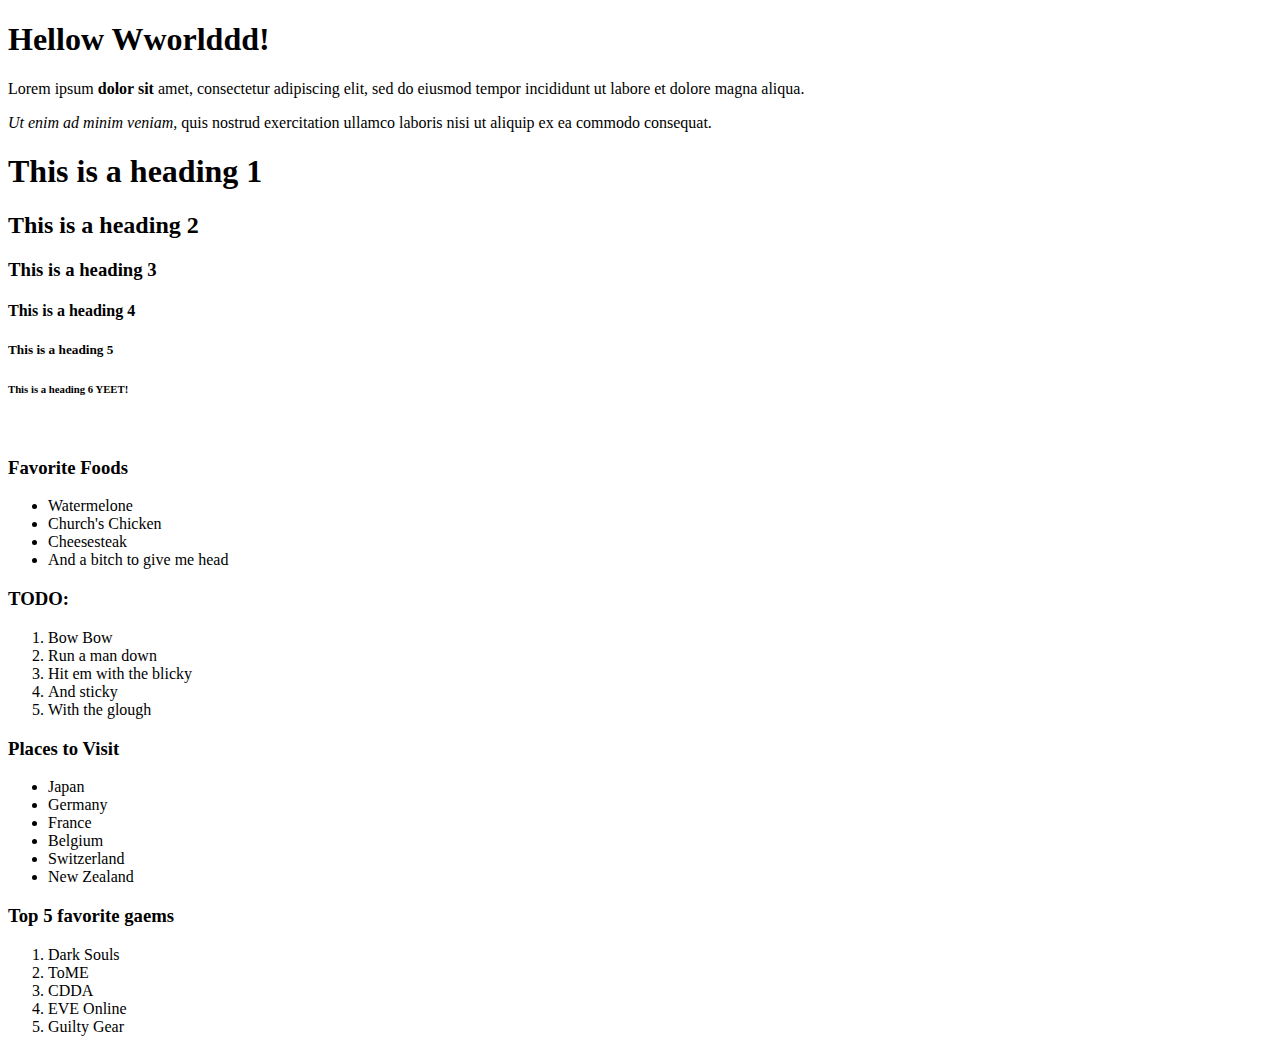
<file: html-boilerplate/index.html>
<!DOCTYPE html>
<html lang="en">
	<head>
		<meta charset="UTF-8">
		<title>Odin Project First Webpage</title>
	</head>

	<body>
		<h1>Hellow Wworlddd!</h1>
		<p>Lorem ipsum <strong>dolor sit</strong> amet, consectetur adipiscing elit, sed do eiusmod tempor incididunt ut labore et dolore magna aliqua.</p>
		<p><em>Ut enim ad minim veniam,</em> quis nostrud exercitation ullamco laboris nisi ut aliquip ex ea commodo consequat.</p>
		<h1>This is a heading 1</h1>
		<h2>This is a heading 2</h2>
		<h3>This is a heading 3</h3>
		<h4>This is a heading 4</h4>
		<h5>This is a heading 5</h5>
		<h6>This is a heading 6 YEET!</h6>
		<br>
		<!-- This is a comment! -->
		<!-- I did this one (half) manually!-->
		<h3>Favorite Foods</h3>
		<ul>
			<li>Watermelone</li>
			<li>Church's Chicken</li>
			<li>Cheesesteak</li>
			<li>And a bitch to give me head</li>
		</ul>
		<h3>TODO:</h3>
		<ol>
			<li>Bow Bow</li>
			<li>Run a man down</li>
			<li>Hit em with the blicky</li>
			<li>And sticky</li>
			<li>With the glough</li>
		</ol>
		<h3>Places to Visit</h3>
		<ul>
			<li>Japan</li>
			<li>Germany</li>
			<li>France</li>
			<li>Belgium</li>
			<li>Switzerland</li>
			<li>New Zealand</li>
		</ul>
		<h3>Top 5 favorite gaems</h3>
		<ol>
			<li>Dark Souls</li>
			<li>ToME</li>
			<li>CDDA</li>
			<li>EVE Online</li>
			<li>Guilty Gear</li>
		</ol>
	</body>
</html>
</file>
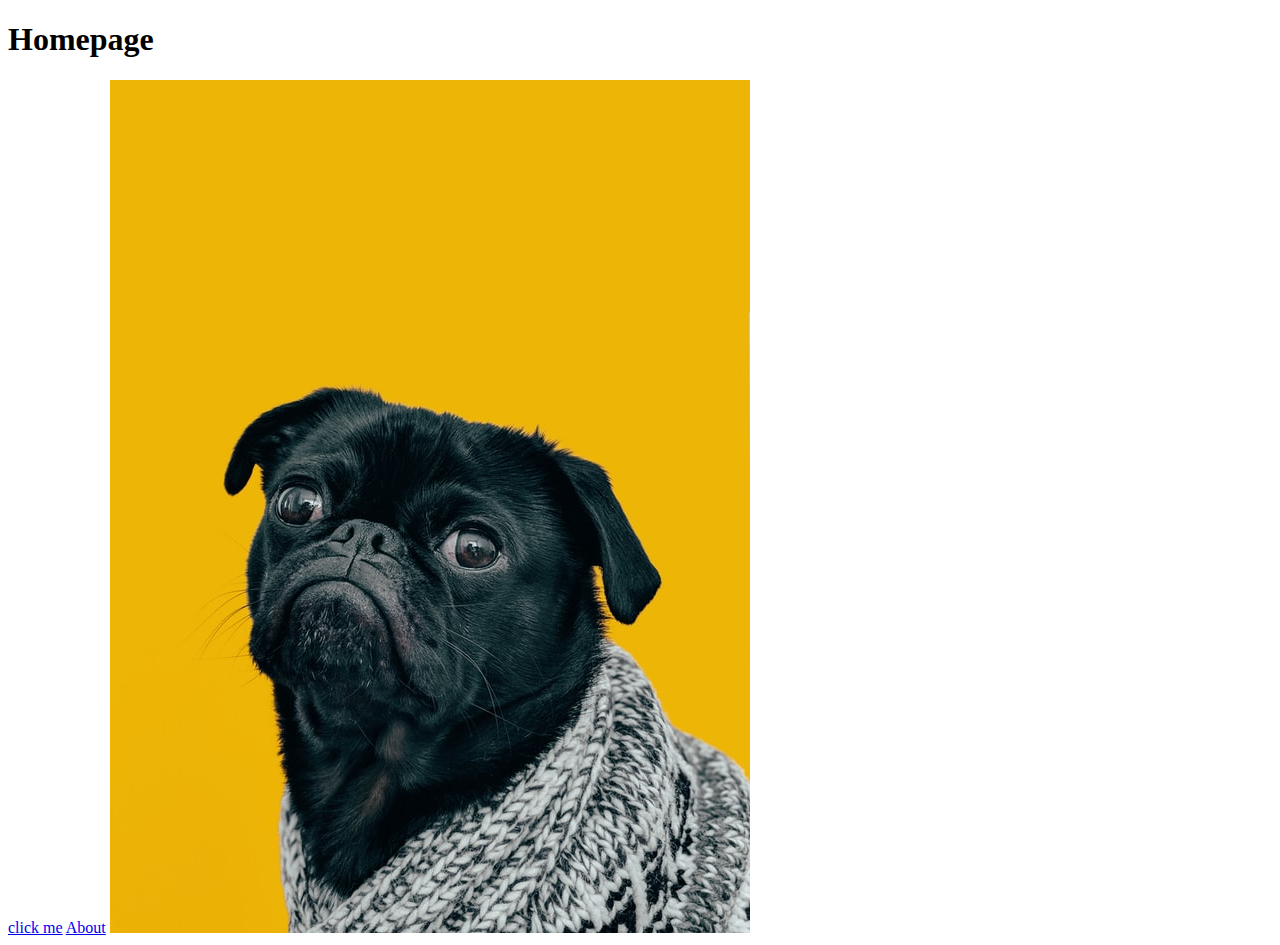
<file: odin-link-and-images/index.html>
<!DOCTYPE html>
<html>
	<head>
		<meta charset="utf-8">
		<title>Odin Project Links and Images</title>
	</head>
	<body>
		<h1>Homepage</h1>
		<a href="https://www.theodinproject.com/about">click me</a>
		<a href="./pages/about.html">About</a>
		<img src="./images/dog.jpg" alt="Dee Oh Double Gee Bow Wow!">
	</body>
</html>
</file>
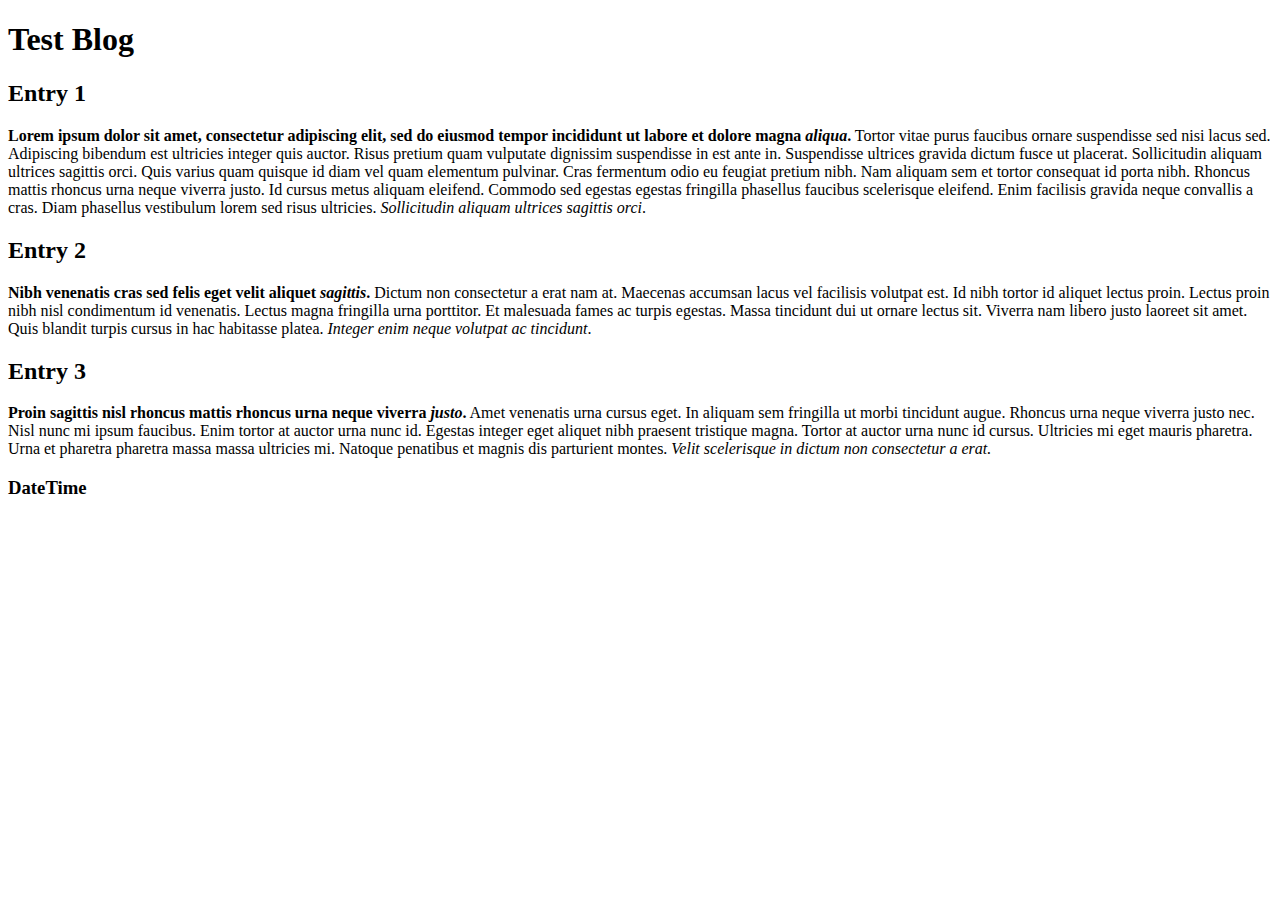
<file: html-boilerplate/blog.html>
<!DOCTYPE html>
<html lang="en">
    <head>
        <meta charset="utf-8">
    </head>
    <body>
        <h1>Test Blog</h1>
        <h2>Entry 1</h2>
        <p><strong>Lorem ipsum dolor sit amet, consectetur adipiscing elit, sed do eiusmod tempor incididunt ut
            labore et dolore magna <em>aliqua</em>.</strong> Tortor vitae purus faucibus ornare suspendisse sed nisi lacus sed.
            Adipiscing bibendum est ultricies integer quis auctor. Risus pretium quam vulputate dignissim suspendisse
            in est ante in. Suspendisse ultrices gravida dictum fusce ut placerat. Sollicitudin aliquam ultrices
            sagittis orci. Quis varius quam quisque id diam vel quam elementum pulvinar. Cras fermentum odio eu
            feugiat pretium nibh. Nam aliquam sem et tortor consequat id porta nibh. Rhoncus mattis rhoncus urna
            neque viverra justo. Id cursus metus aliquam eleifend. Commodo sed egestas egestas fringilla phasellus
            faucibus scelerisque eleifend. Enim facilisis gravida neque convallis a cras. Diam phasellus vestibulum
            lorem sed risus ultricies. <em>Sollicitudin aliquam ultrices sagittis orci</em>.</p>
        <h2>Entry 2</h2>
        <p><strong>Nibh venenatis cras sed felis eget velit aliquet <em>sagittis</em>.</strong> Dictum non consectetur a erat
             nam at. Maecenas accumsan lacus vel facilisis volutpat est. Id nibh tortor id aliquet lectus proin.
            Lectus proin nibh nisl condimentum id venenatis. Lectus magna fringilla urna porttitor.
            Et malesuada fames ac turpis egestas. Massa tincidunt dui ut ornare lectus sit.
            Viverra nam libero justo laoreet sit amet. Quis blandit turpis cursus in hac habitasse platea.
            <em>Integer enim neque volutpat ac tincidunt</em>.</p>
        <h2>Entry 3</h2>
        <p><strong>Proin sagittis nisl rhoncus mattis rhoncus urna neque viverra <em>justo</em>.</strong> Amet venenatis urna cursus eget. In aliquam sem fringilla ut morbi tincidunt augue. Rhoncus urna neque viverra justo nec. Nisl nunc mi ipsum faucibus. Enim tortor at auctor urna nunc id. Egestas integer eget aliquet nibh praesent tristique magna. Tortor at auctor urna nunc id cursus. Ultricies mi eget mauris pharetra. Urna et pharetra pharetra massa massa ultricies mi. Natoque penatibus et magnis dis parturient montes. <em>Velit scelerisque in dictum non consectetur a erat.</em></p>
        <h3>DateTime</h3>
    </body>
</html>
</file>
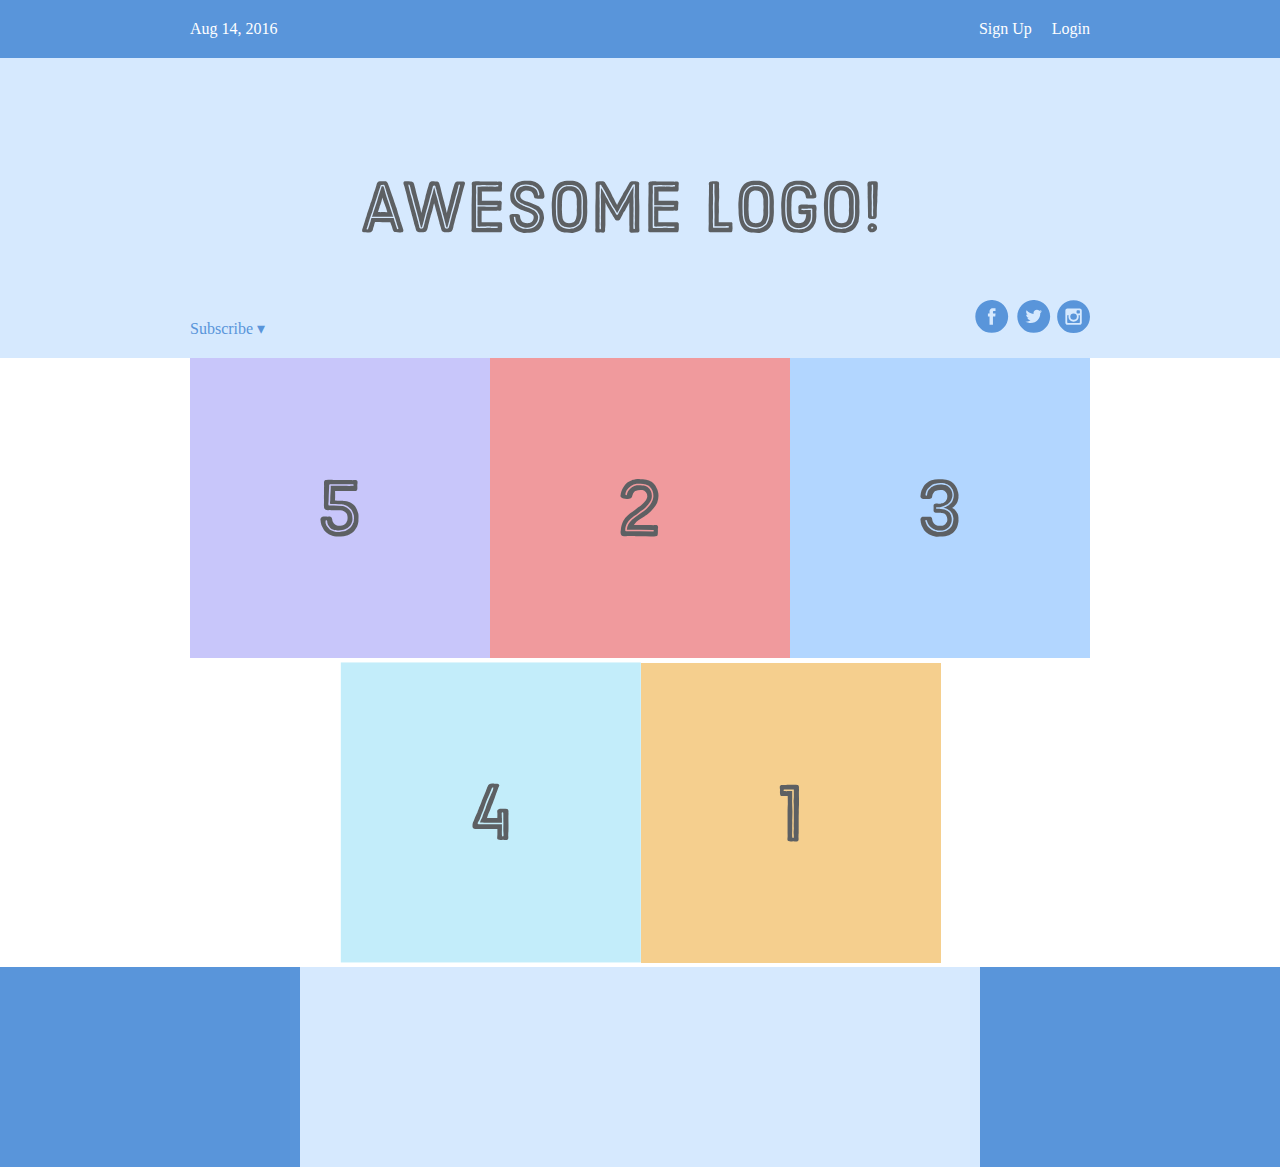
<file: internetting-is-hard-flexbox/flexbox.html>
<!DOCTYPE html>
<html lang='en'>
  <head>
    <meta charset='UTF-8'/>
    <title>Some Web Page</title>
    <link rel='stylesheet' href='styles.css'/>
  </head>
  <body>

    <div class='menu-container'>
      <div class='menu'>
        <div class='date'>Aug 14, 2016</div>
        <div class='signup'>Sign Up</div>
        <div class='login'>Login</div>
      </div>
    </div>

    <div class='header-container'>
      <div class='header'>
        <div class='subscribe'>Subscribe &#9662;</div>
        <div class='logo'><img src='images/awesome-logo.svg'/></div>
        <div class='social'><img src='images/social-icons.svg'/></div>
      </div>
    </div>     
  
    <div class='photo-grid-container'>
      <div class='photo-grid'>
        <div class='photo-grid-item first-item'>
          <img src='images/one.svg'/>
        </div>
        <div class='photo-grid-item'>
          <img src='images/two.svg'/>
        </div>
        <div class='photo-grid-item'>
          <img src='images/three.svg'/>
        </div>
        <div class='photo-grid-item'>
          <img src='images/four.svg'/>
        </div>
        <div class='photo-grid-item last-item'>
          <img src='images/five.svg'/>
        </div>    
      </div>
    </div>
    
    <div class='footer'>
      <div class='footer-item footer-one'></div>
      <div class='footer-item footer-two'></div>
      <div class='footer-item footer-three'></div>
    </div>
    
  </body>
</html>
</file>
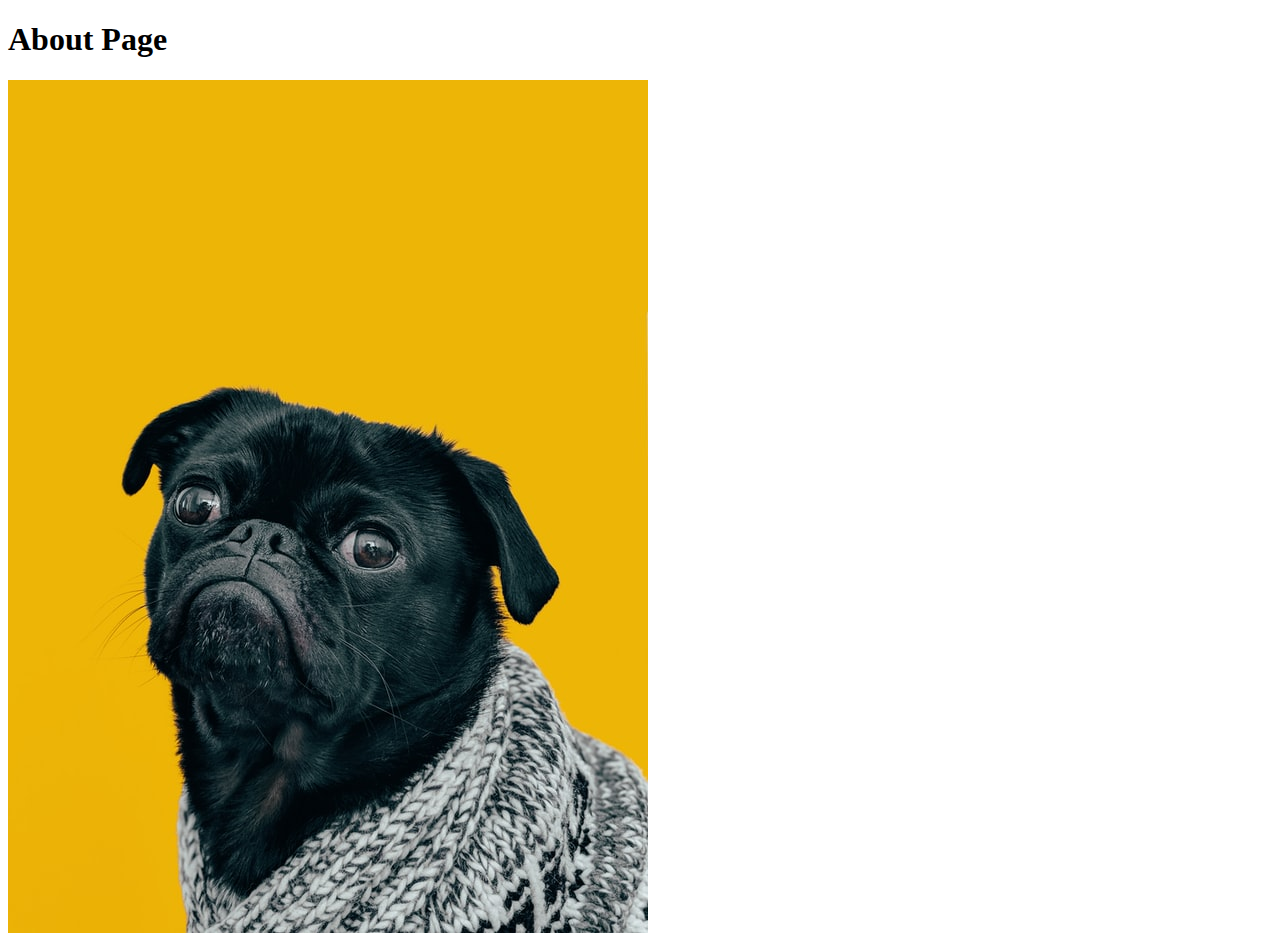
<file: odin-link-and-images/pages/about.html>
<!DOCTYPE html>
<html lang="en">
  <head>
    <meta charset="UTF-8">
    <title>Odin Links and Images</title>
  </head>

  <body>
    <h1>About Page</h1>
    <img src="../images/dog.jpg">
  </body>
</html>
</file>
<file: internetting-is-hard-flexbox/styles.css>
* {
  margin: 0;
  padding: 0;
  box-sizing: border-box;
}

.menu-container {
  color: #fff;
  background-color: #5995DA;  /* Blue */
  padding: 20px 0;
  display: flex;
  justify-content: center;
}

.menu {
  /* border: 1px solid #fff;   For debugging */
  width: 900px;
  display: flex;
  justify-content: space-between;
}

.links {
  /* border: 1px solid white; */
  display: flex;
  justify-content: flex-end;
}

.login {
  margin-left: 20px;
}

.header-container {
  color: #5995DA;
  background-color: #D6E9FE;
  display: flex;
  justify-content: center;
}

.header {
  width: 900px;
  height: 300px;
  display: flex;
  justify-content: space-between;
  align-items: center;
}

.photo-grid-container {
  display: flex;
  justify-content: center;
}

.photo-grid {
  width: 900px;
  display: flex;
  justify-content: center;
  flex-wrap: wrap;
  flex-direction: row;
  align-items: center;
}

.photo-grid-item {
  border: 1;
}

.first-item {
  order: 1;
}

.last-item {
  order: -1;
}

.social, .subscribe {
  align-self: flex-end;
  margin-bottom: 20px;
}

.footer {
  display: flex;
  justify-content: space-between;
}

.footer-item {
  /* border: 1px solid rgb(255, 0, 0); */
  background-color: #D6E9FE;
  height: 200px;
  flex: 1;
}


.footer-one,
.footer-three {
  background-color: #5995DA;
  flex: initial;
  width: 300px;
}

.signup {
  margin-left: auto;
}
</file>
